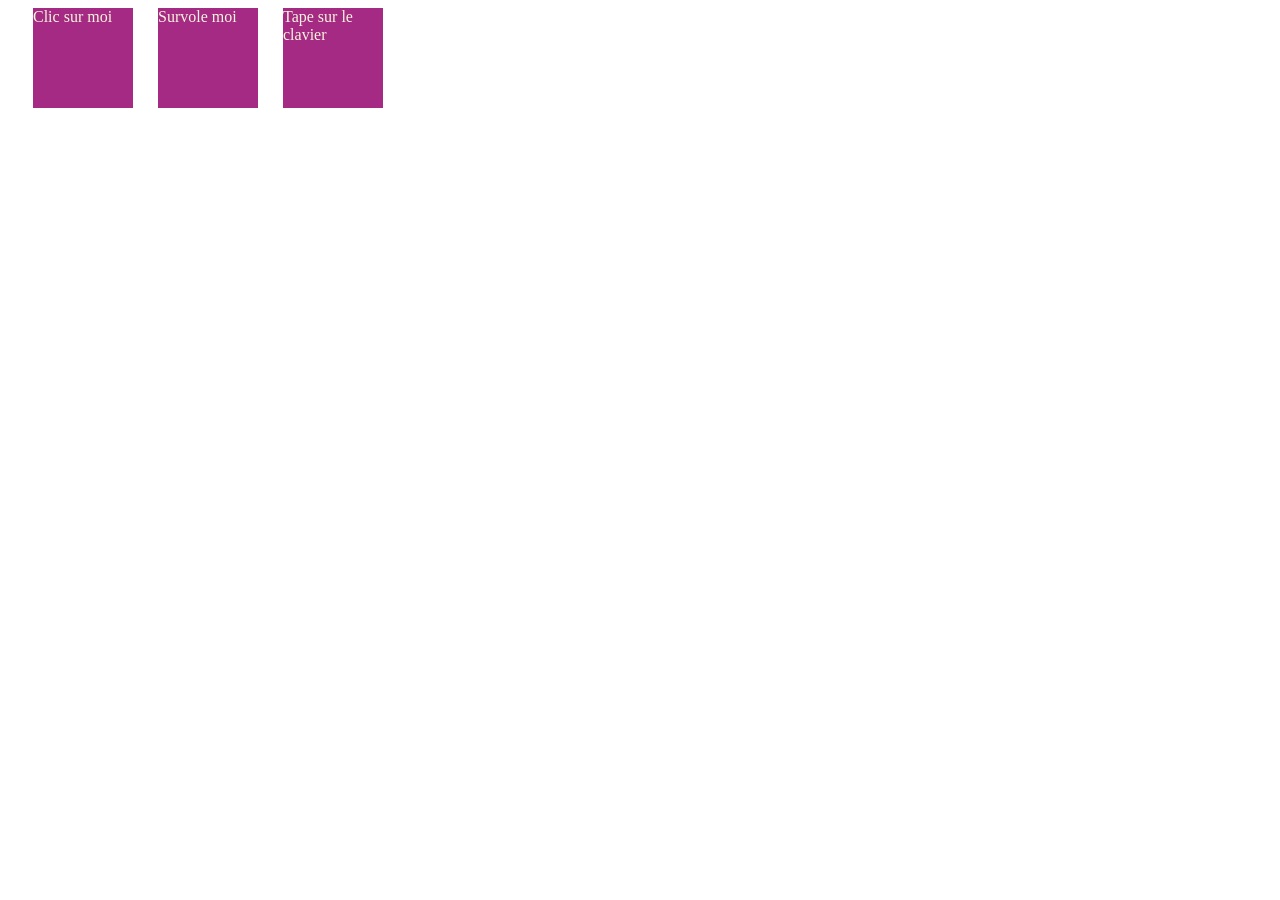
<file: Exercice 10 /index.html>
<!DOCTYPE html>
<html>
<head>
    <meta charset='utf-8'>
    <meta http-equiv='X-UA-Compatible' content='IE=edge'>
    <title>EXO 10 JS</title>
    <meta name='viewport' content='width=device-width, initial-scale=1'>
    <link rel='stylesheet' type='text/css' media='screen' href='style.css'>
</head>
<body>
    <div id="Methode2" class="divD">Clic sur moi</div>
    <div id="Methode3" class="divD">Survole moi </div>
    <div id="Methode4" class="divD"tabindex="0">Tape sur le clavier</div>
</body>
<script src='main10.js'></script>
</html>
</file>
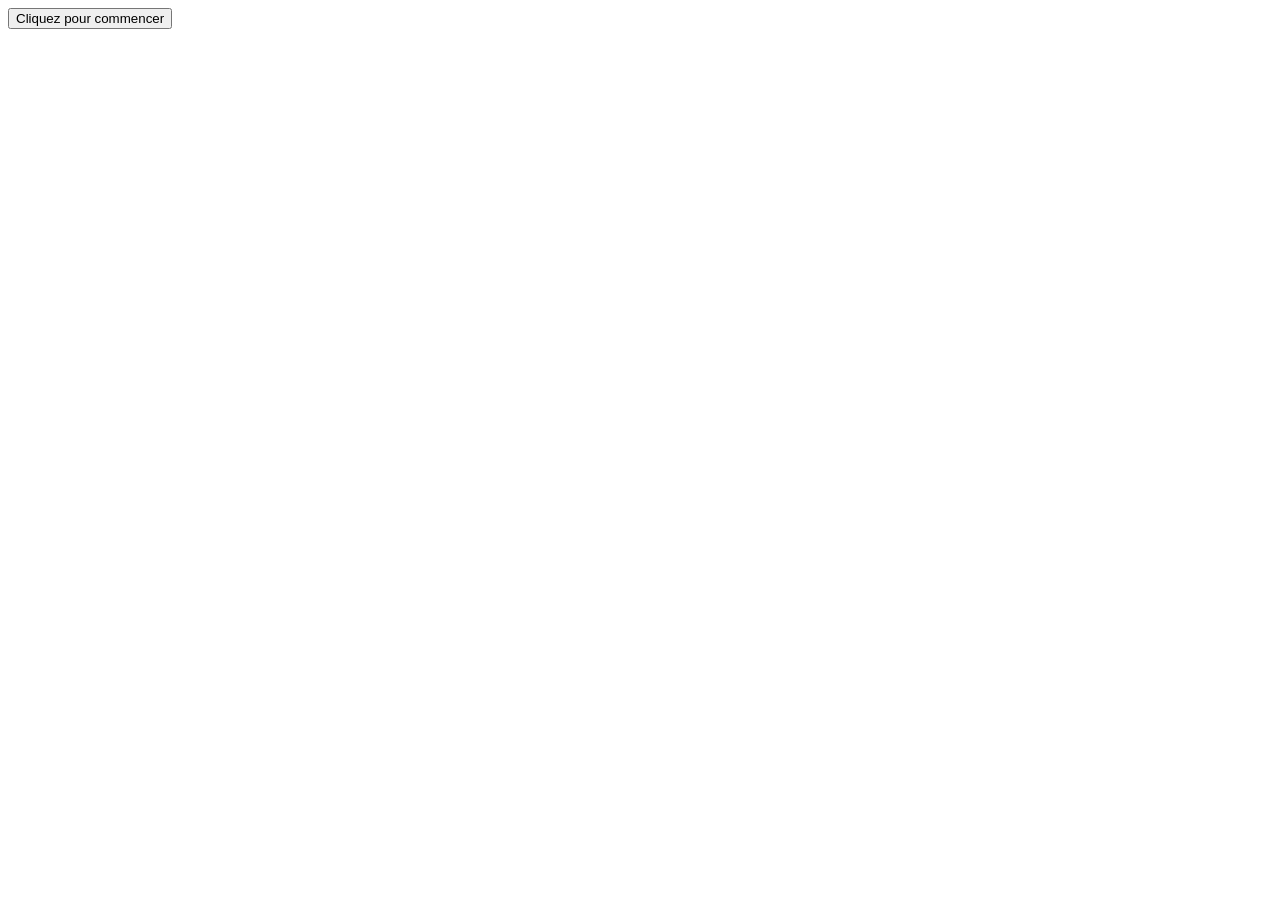
<file: Exercice 6/index.html>
<!DOCTYPE html>
<html lang="en">
<head>
    <meta charset="UTF-8">
    <meta name="viewport" content="width=device-width, initial-scale=1.0">
    <title>Document</title>
    <script src="main6.js"></script>
</head>
<body>
    <!--displays the button allowing the user to enter his number--> 
    <button onclick="calculFactoriel()">Cliquez pour commencer</button>
</body>
</html>
</file>
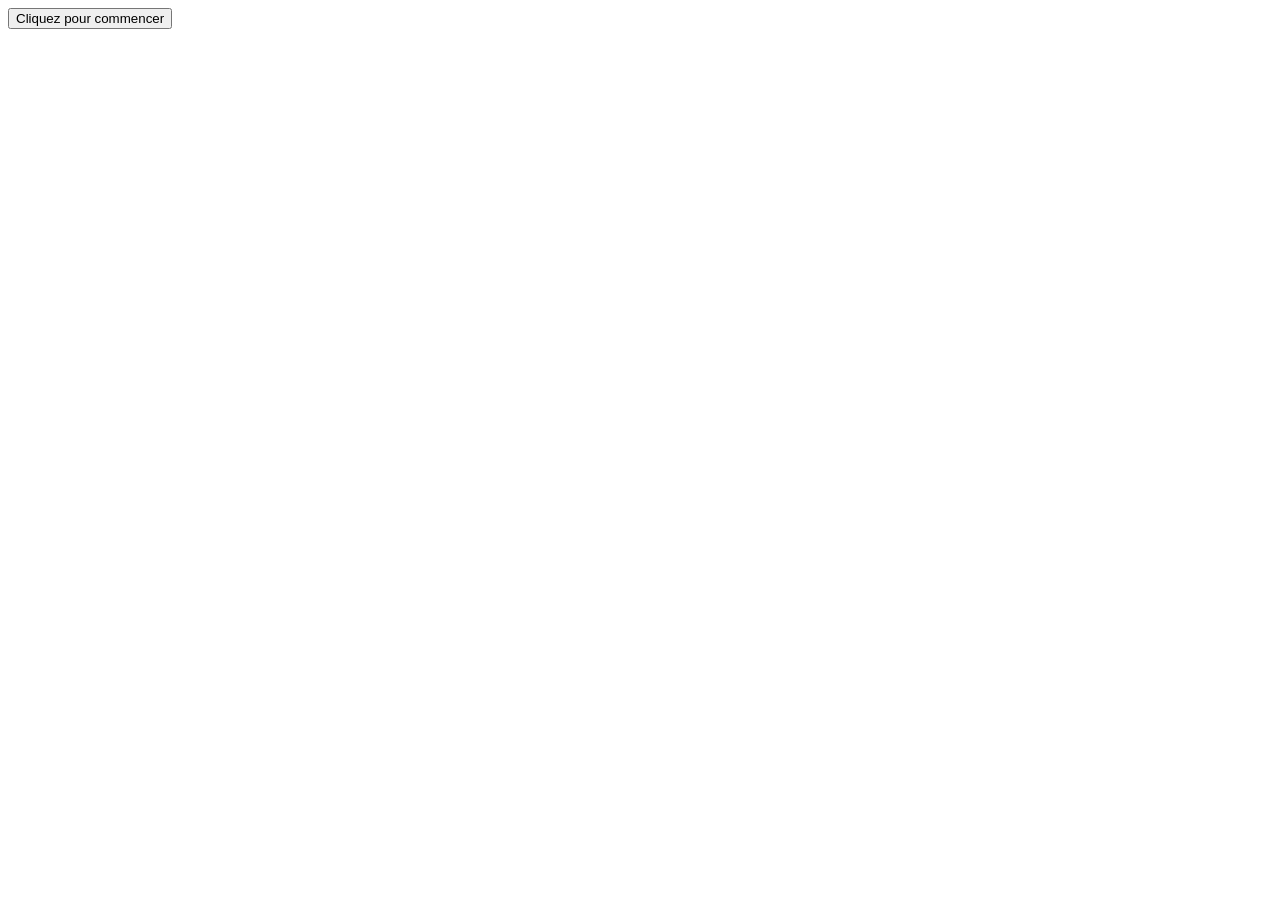
<file: Exercice 7/index.html>
<!DOCTYPE html>
<html lang="en">
<head>
    <meta charset="UTF-8">
    <meta name="viewport" content="width=device-width, initial-scale=1.0">
    <title>Document</title>
    <script src="main7.js"></script>
</head>
<body>
    <!--displays the button allowing the user to enter his number--> 
    <button onclick="calculFactorielAvecAddition()">Cliquez pour commencer</button>
</body>
</html>
</file>
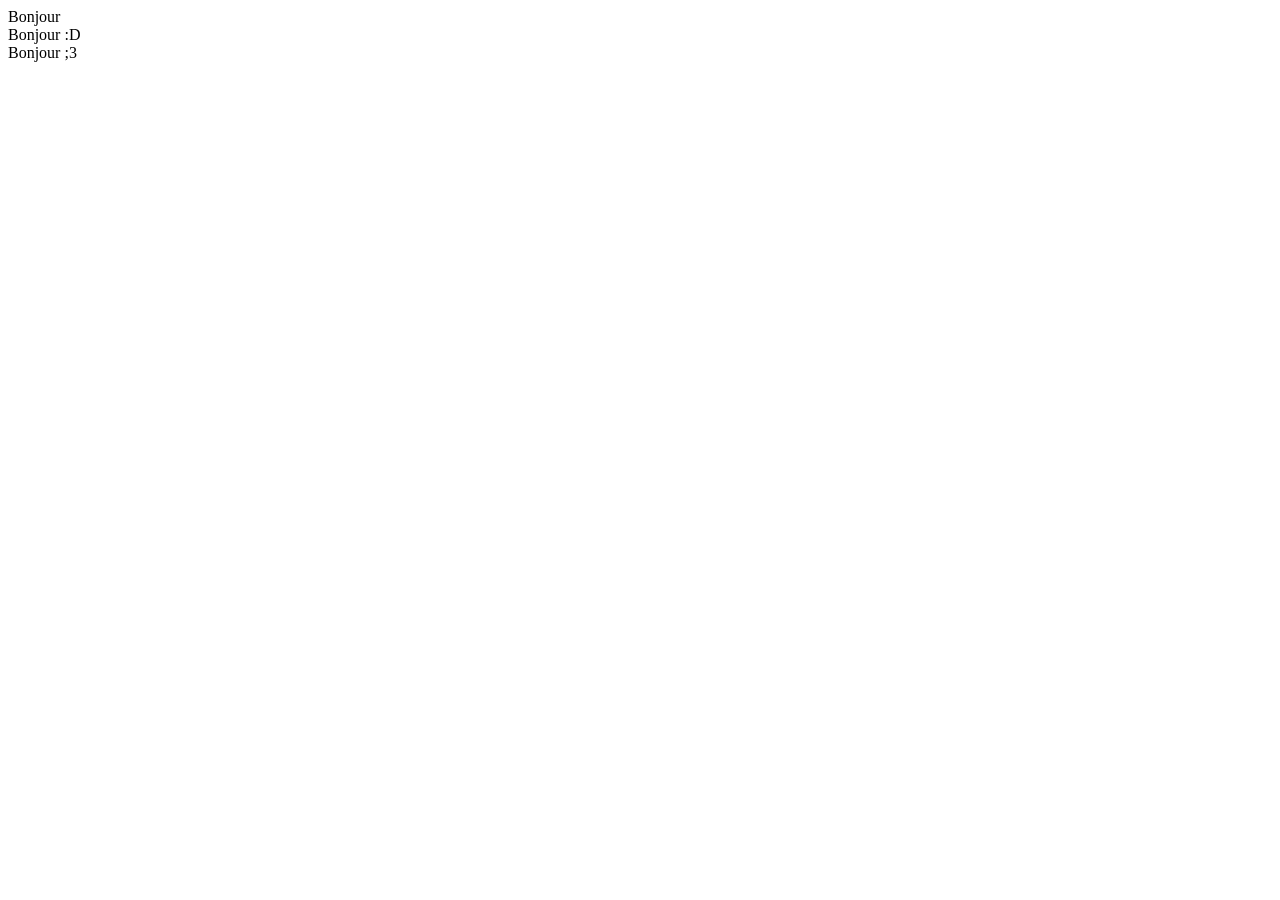
<file: Exercice 9/index.html>
<!DOCTYPE html>
<html lang="en">
<head>
    <meta charset="UTF-8">
    <meta name="viewport" content="width=device-width, initial-scale=1.0">
    <title>Document</title>
</head>
<body>
    <div name="lesdivs">Bonjour</div>
    <div name="lesdivs">Bonjour :D</div>
    <div name="lesdivs">Bonjour ;3</div>
</body>
<script src="main9.js"></script>
</html>
</file>
<file: Exercice 10 /style.css>
.divD{
    float: left;
    color:beige;
    width: 100px;
    height: 100px;
    background-color: rgb(165,42,132);
    margin-left: 25px;
}

.divC{
    float: left;
    color:white;
    width: 100px;
    height: 100px;
    background-color: blue;
    margin-left: 25px;
}

.divB{
    float: left;
    color:beige;
    font-size:200%;
    width: 150px;
    height: 150px;
    background-color: rgb(165,42,132);
    margin-left: 25px;
}
</file>
